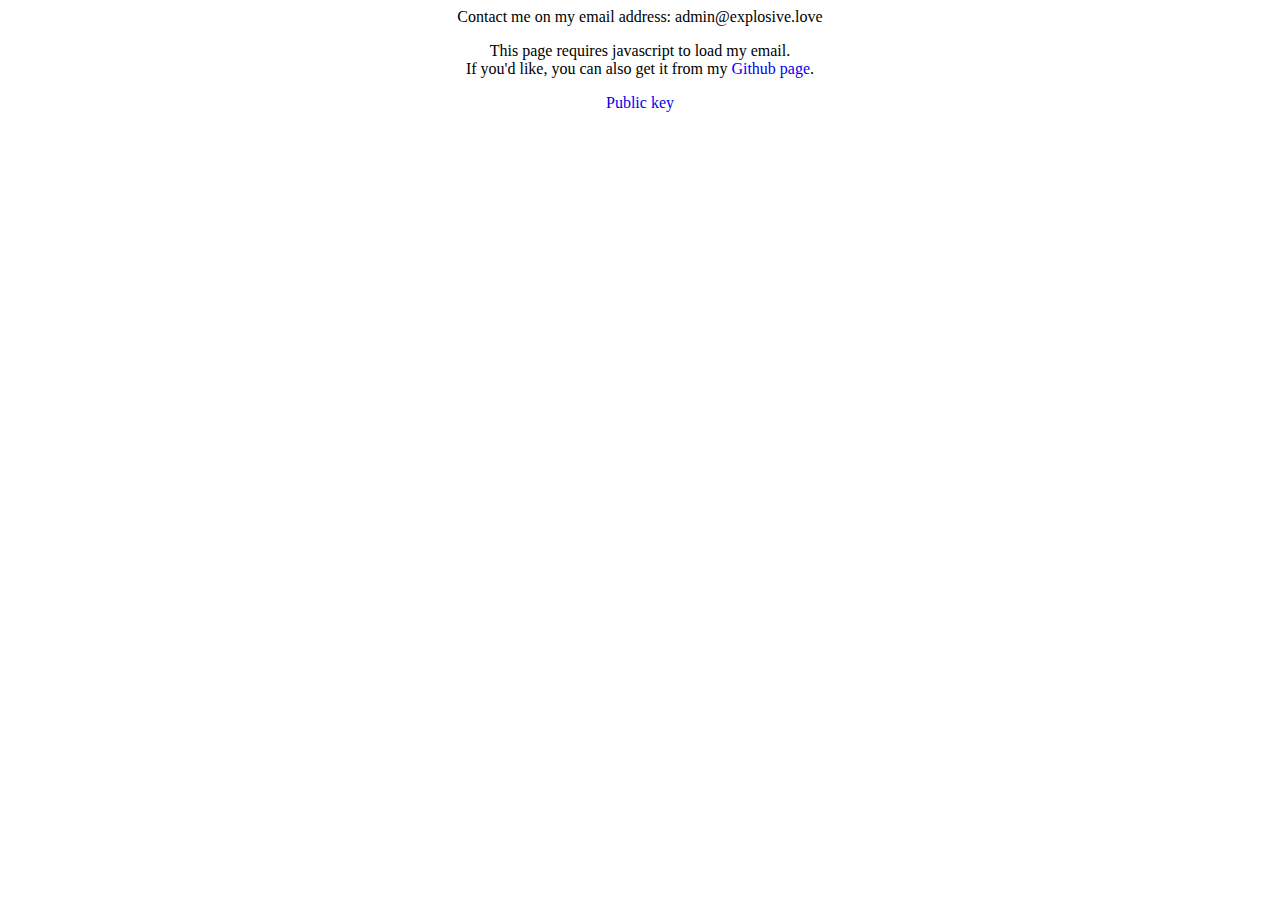
<file: contact.html>
<html>
	<head>
		<title>Onioneffect's homepage</title>
		<link rel="stylesheet" href="style.css">
	</head>

	<body>
		<p id="lift_yourself">Contact me on my email address:<br>
			{will appear here once JavaScript is enabled}
		</p>

		<p>This page requires javascript to load my email.<br>
		If you'd like, you can also get it from my
		<a href="https://github.com/onioneffect">Github page</a>.</p>

		<p><a href="public.asc">Public key</a></p>
		<script src="lift_yourself.js"></script>
	</body>
</html>
</file>
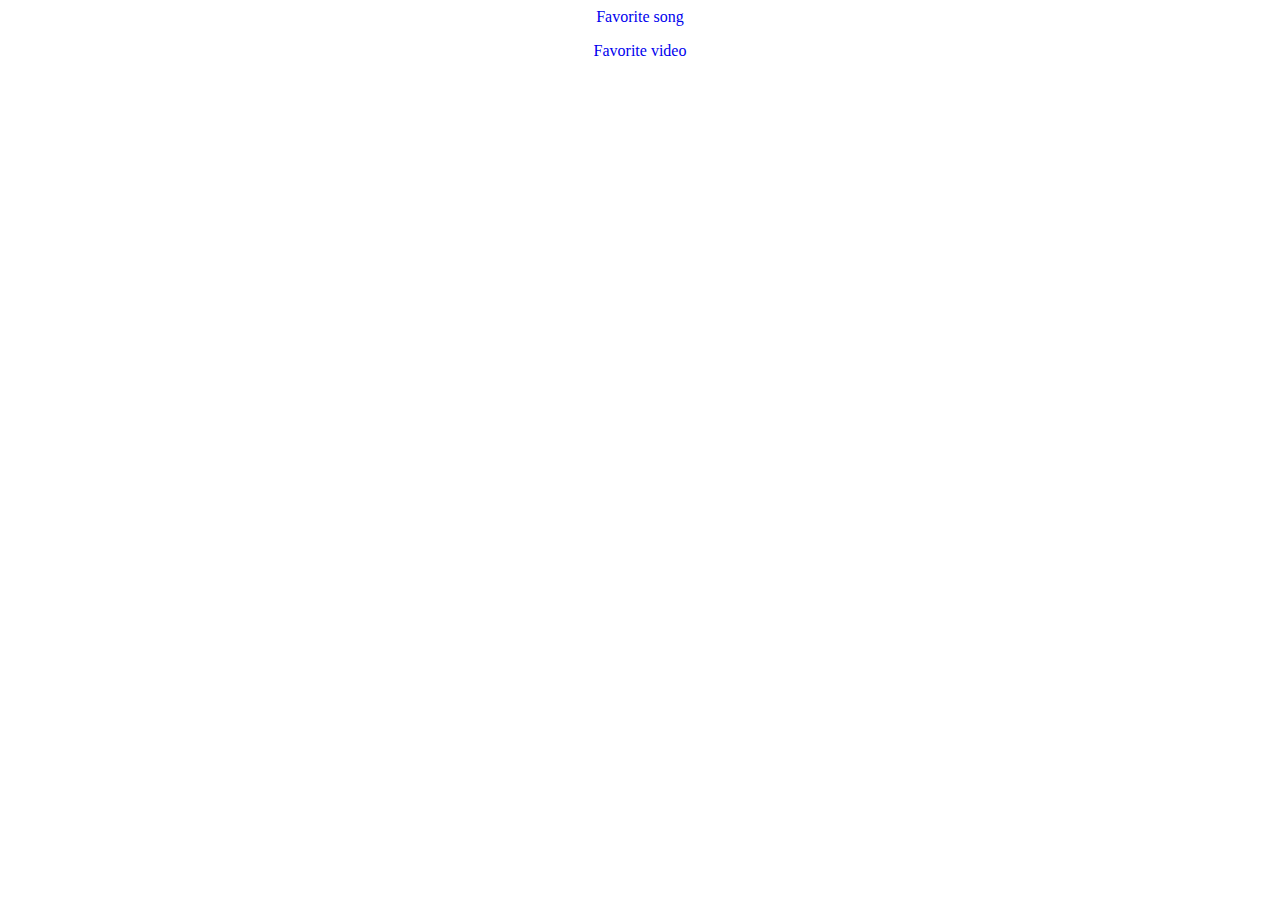
<file: fun.html>
<html>
	<head>
		<title>Onioneffect's homepage</title>
		<link rel="stylesheet" href="style.css">
	</head>

	<body>
		<p><a href="https://www.youtube.com/watch?v=lwj24E44Dak">Favorite song</a></p>
		<p><a href="https://www.youtube.com/watch?v=DwRh1kkObTU">Favorite video</a></p>
	</body>
</html>
</file>
<file: style.css>
body {
	text-align: center;
}

.item {
	margin: 0.75em;
}

a, a:visited {
	text-decoration: none;
}
</file>
